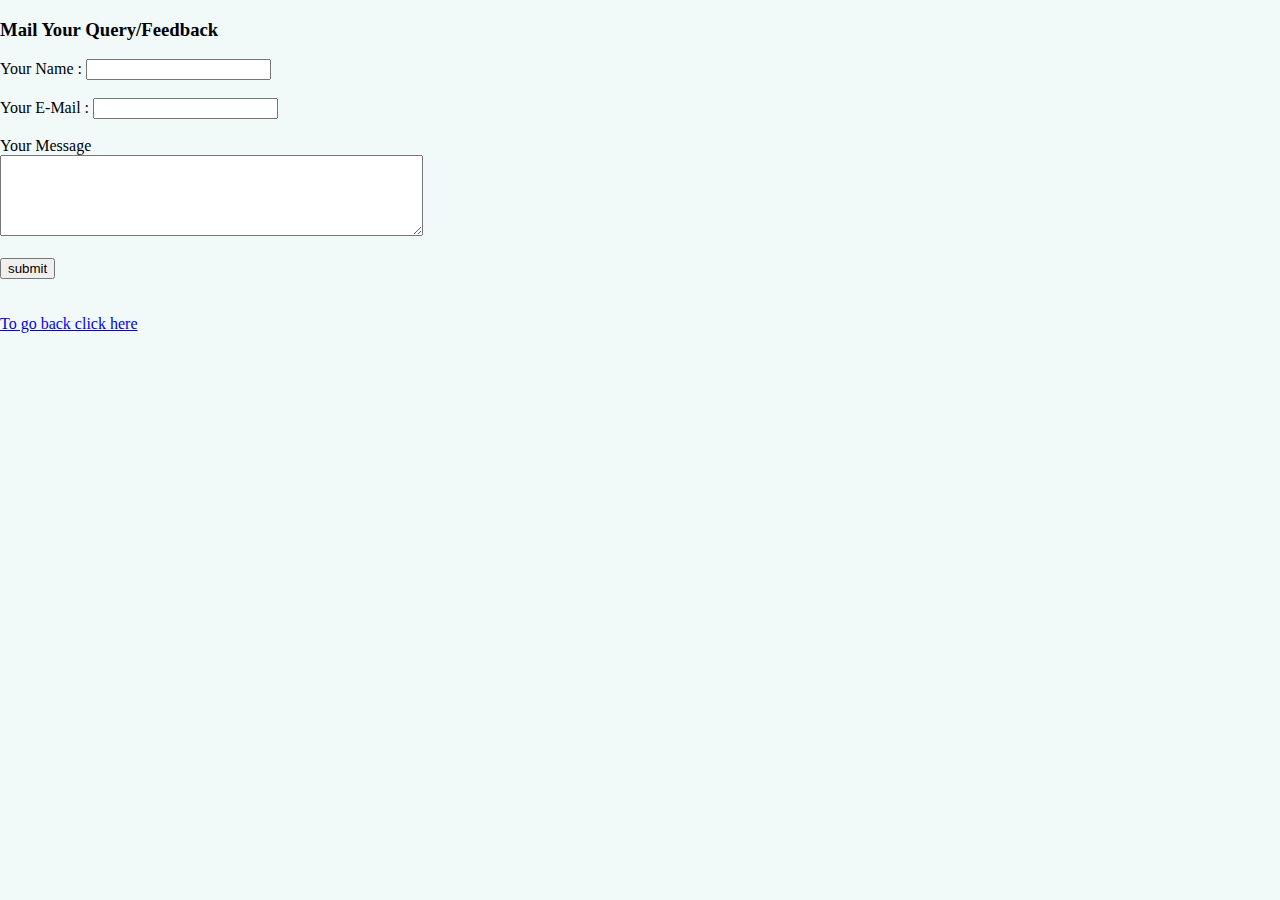
<file: contact.html>
<!DOCTYPE html>
<html lang="en" dir="ltr">
  <head>
    <meta charset="utf-8">
    <title>cantact us</title>
    <link rel="stylesheet" type="text/css" href="style.css">
  </head>
  <body>
    <h3 class="h3">Mail Your Query/Feedback</h3>
    <form class="form" action="mailto:kapur19k@gmail.com" method="post" enctype="text/plain">
      <label for="Name">Your Name :</label>
      <input type="text" name="Name" value=""><br><br>
      <label for="E-mail">Your E-Mail :</label>
      <input type="email" name="E-mail" value=""><br><br>
      <label for="Query/Feedback">Your Message</label><br>
      <textarea class="text"name="Query/Feedback" rows="5" cols="50"></textarea><br><br />
      <input type="submit" name="" value="submit">
    </form>

    <br>
    <br>

    <a href="index.html">To go back click here</a>
  </body>
</html>
</file>
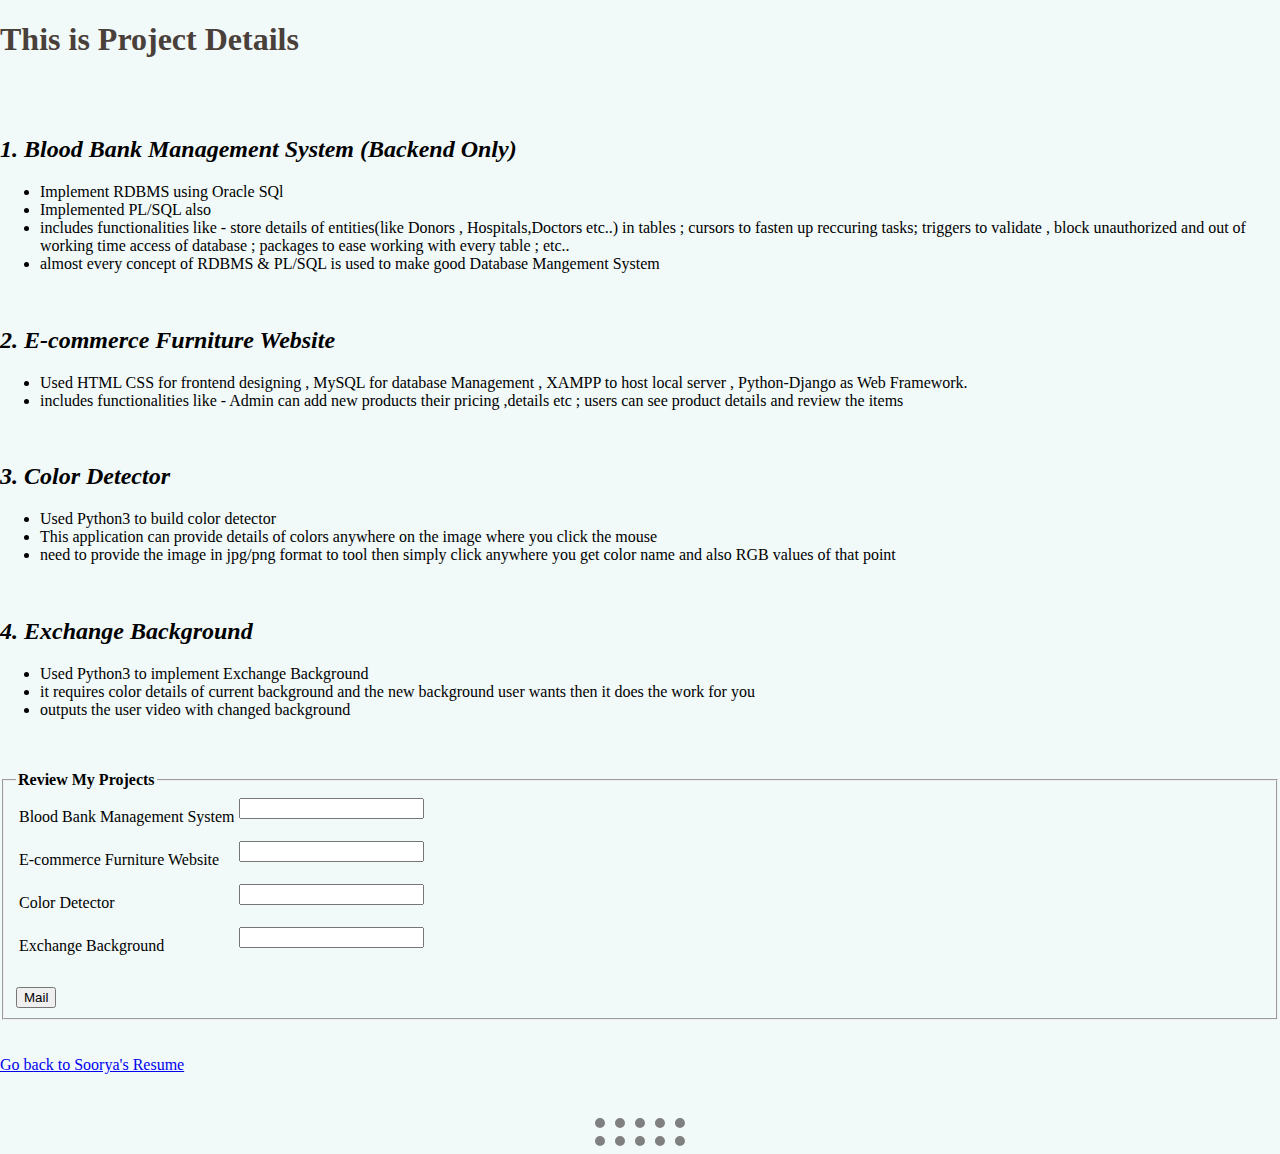
<file: project_details.html>
<!DOCTYPE html>
<html lang="en" dir="ltr">

<head>
  <meta charset="utf-8">
  <title>Project Details</title>
  <link rel="stylesheet" type="text/css" href="style.css">
</head>

<body>
  <h1>This is Project Details</h1>
  <br>
  <br>
  <h2><i>1. Blood Bank Management System (Backend Only)</i></h2>
  <ul>
    <li>Implement RDBMS using Oracle SQl</li>
    <li>Implemented PL/SQL also</li>
    <li>includes functionalities like - store details of entities(like Donors , Hospitals,Doctors etc..) in tables ;
      cursors to fasten up reccuring tasks; triggers to validate , block unauthorized and out of working
      time access of database ; packages to ease working with every table ; etc..
    </li>
    <li>almost every concept of RDBMS & PL/SQL is used to make good Database Mangement System</li>
  </ul>
  <br>
  <h2><i>2. E-commerce Furniture Website</i></h2>
  <ul>
    <li>Used HTML CSS for frontend designing , MySQL for database Management , XAMPP to host local
      server , Python-Django as Web Framework.</li>
    <li>includes functionalities like - Admin can add new products their pricing ,details etc ; users can see
      product details and review the items</li>
  </ul>
  <br>
  <h2><i>3. Color Detector</i></h2>
  <ul>
    <li>Used Python3 to build color detector</li>
    <li>This application can provide details of colors anywhere on the image where you click the mouse</li>
    <li>need to provide the image in jpg/png format to tool then simply click anywhere you get color name
      and also RGB values of that point</li>
  </ul>
  <br>
  <h2><i>4. Exchange Background</i></h2>
  <ul>
    <li>Used Python3 to implement Exchange Background</li>
    <li>it requires color details of current background and the new background user wants then it does the
      work for you</li>
    <li>outputs the user video with changed background</li>
  </ul>

  <br>
  <br>



  <form class="rating" action="mailto:kapur19k@gmail.com" method="post" enctype="text/plain">
    <fieldset>
      <legend><b>Review My Projects </b></legend>
      <table>

        <tr>
          <td>
            <label for="Project_1">Blood Bank Management System </label>
          </td>
          <td>
            <input type="text" id="Project_1" name="Blood Bank Management System" value=""><br><br>
          </td>
        </tr>
        <tr>
          <td>
            <label for="Project_2">E-commerce Furniture Website </label>
          </td>
          <td>

            <input type="text" id="Project_2" name="E-commerce Furniture Website" value=""> <br><br>
          </td>
        </tr>
        <tr>
          <td>
            <label for="Project_3">Color Detector </label>
          </td>
          <td>

            <input type="text" id="Project_3" name="Color Detector" value=""> <br><br>
          </td>
        </tr>
        <tr>
          <td>
            <label for="Project_4">Exchange Background </label>
          </td>
          <td>

            <input type="text" id="Project_4" name="Exchange Background" value=""> <br><br>
          </td>
        </tr>
      </table>
      <br>
      <input type="submit" name="" value="Mail">
    </fieldset>
  </form>
<br>
<br>
  <a href="index.html">Go back to Soorya's Resume</a>

<br>
<br>
<br>
<hr>
<hr>

</body>
</html>
</file>
<file: style.css>
body{
  background-color: #F1F9F9;
  margin: 0;
}



hr{
  border-style: dotted;

  width: 7%;
  border-right-style: none;
  border-bottom-style: none;
  border-left-style: none;
  border-width:10px;

}

h1{
  color: #4A403A;
}


.h3:hover{
  color: #8E05C2;
}

h2:hover{
  color: #8E05C2;
}

.text:active{
  background-color: grey;
}

.front-page{
  width: 100%;
}
</file>
